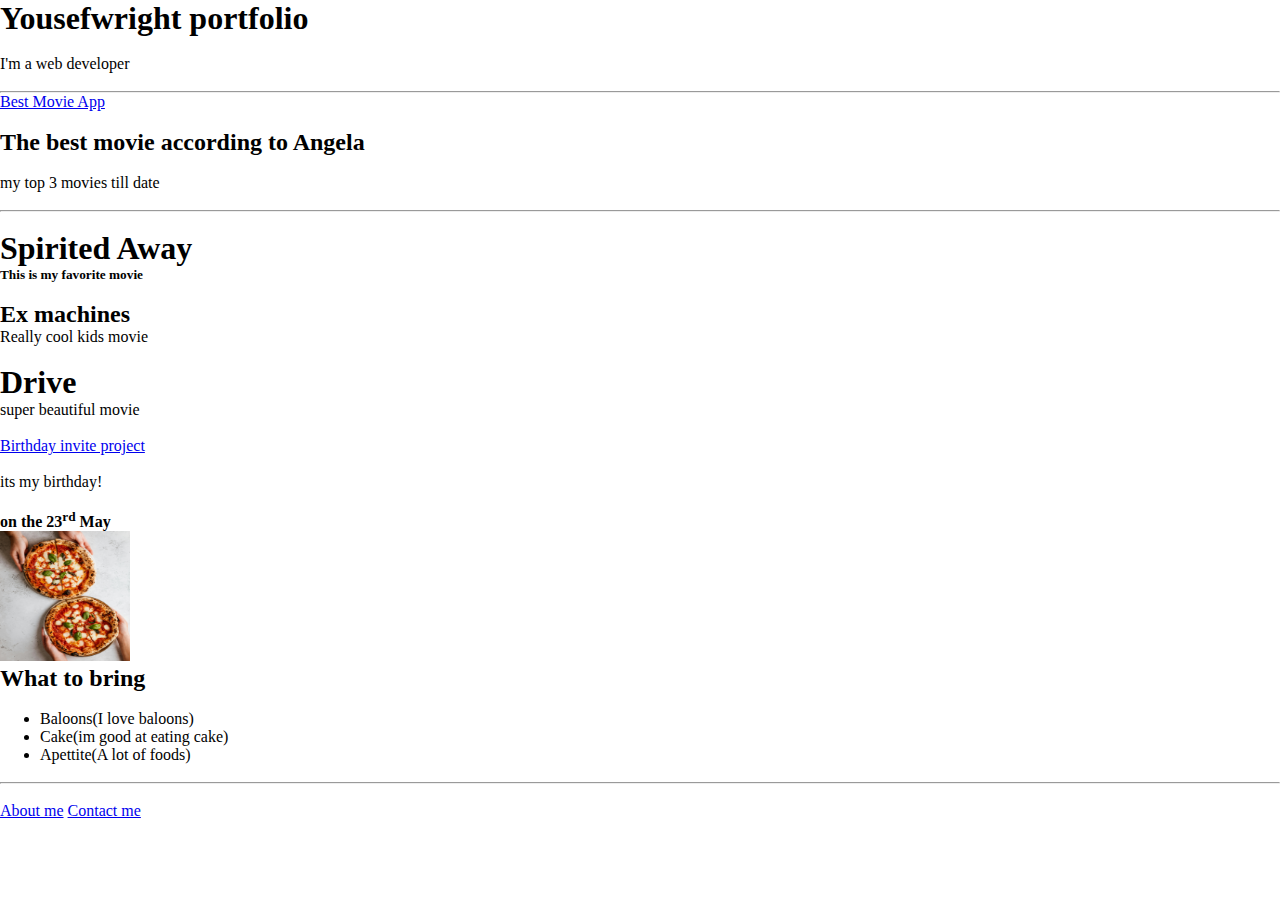
<file: index.html>
<!DOCTYPE html>
<html lang="en">
  <head>
    <meta charset="UTF-8" />
    <meta name="viewport" content="width=device-width, initial-scale=1.0" />
    <title>CSS TUTORIAL</title>
    <link rel="stylesheet" href="styles.css" />
  </head>
   <body>
<h1>Yousefwright portfolio</h1>
<br>
<p>I'm a web developer</p>
<br>
<hr>
<a href="http://www.netflix.com">Best Movie App</a>
<br>
<br>
<h2>The best movie according to Angela</h2>
<br>
<p>my top 3 movies till date</p>
<br>
<hr>
<br>
<h1>Spirited Away</h1>
<h5>This is my favorite movie</h5>
<br>
<h2>Ex machines</h2>
<p>Really cool kids movie</p>
<br>
<h1>Drive</h1>
<p>super beautiful movie</p>
<br>
<a href="https://www.birthday">Birthday invite project</a>
<br>
<br>
<p> its my birthday!</p>
<br>
<h4>on the 23<sup>rd</sup> May</h4>

<img src="./pexels-renestrgar-19602378 (2).jpg" height="130" width="130" alt="cool">
<h2> What to bring</h2>
<br>
<ul>
  <li>Baloons(I love baloons)</li>
   <li>Cake(im good at eating cake) </li>
    <li>Apettite(A lot of foods)</li>
</ul>
<br>

<hr>
<br>
<a href="about.html" target="_blank">About me</a>
<a href="contact.html" target="_blank">Contact me</a>
  </body>
</html>
</file>
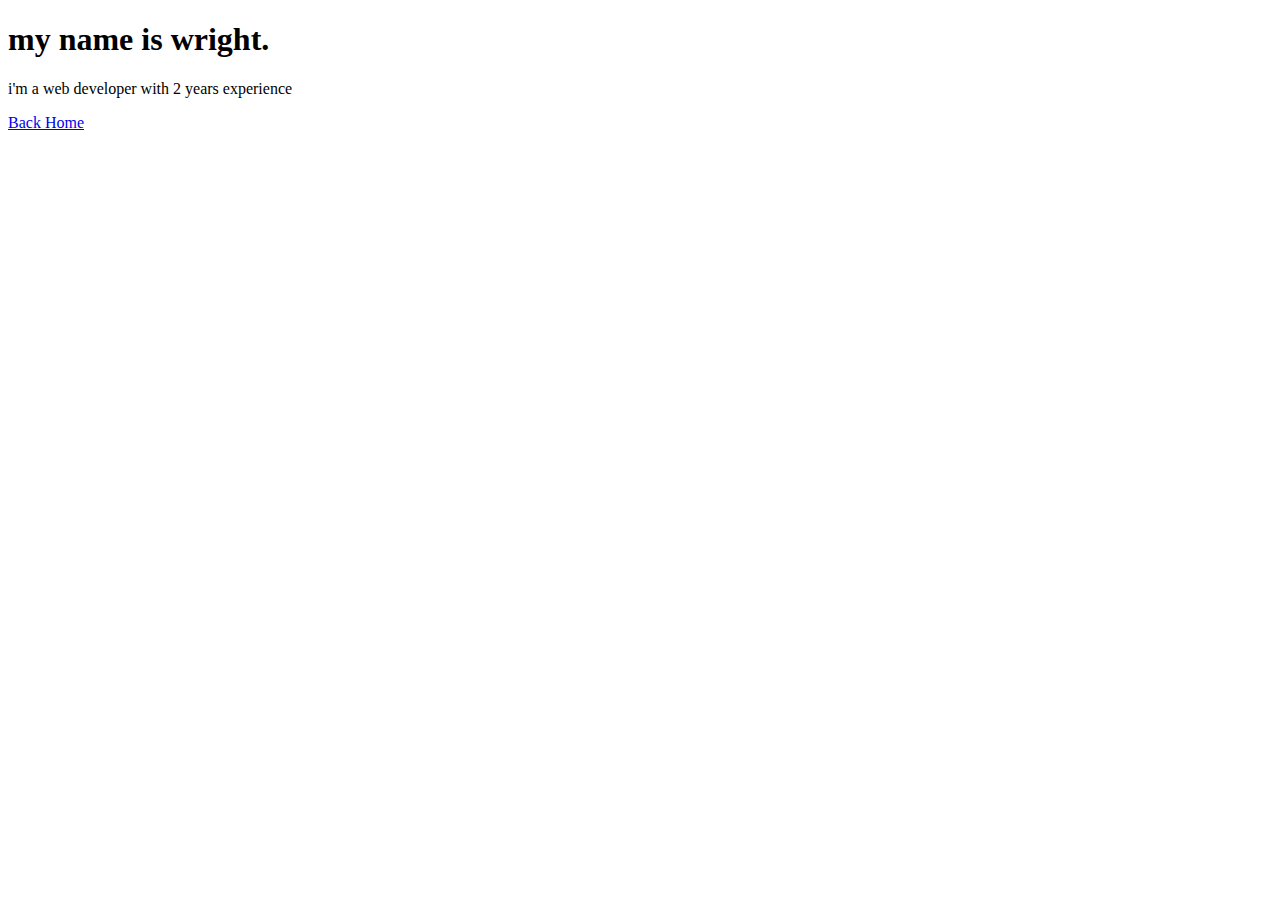
<file: About.html>
<!DOCTYPE html>
<html lang="en">
<head>
  <meta charset="UTF-8">
  <meta name="viewport" content="width=device-width, initial-scale=1.0">
  <title>Document</title>
</head>
<body>
  <h1>my name is wright.</h1>
    <p>i'm a web developer with 2 years experience</p>
  <a href="index.html">Back Home</a>
</body>
</html>
</file>
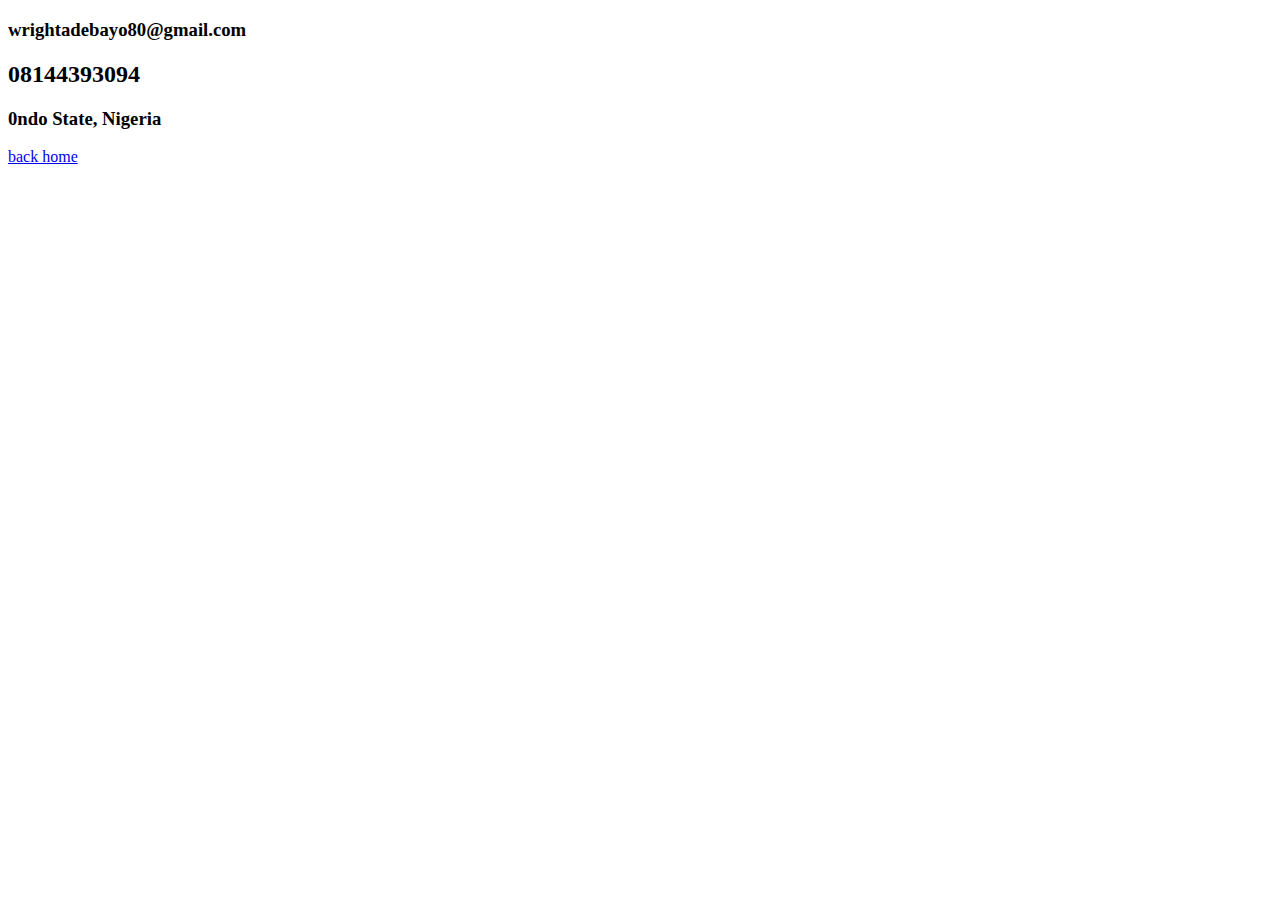
<file: contact.html>
<!DOCTYPE html>
<html lang="en">
<head>
  <meta charset="UTF-8">
  <meta name="viewport" content="width=device-width, initial-scale=1.0">
  <title>Document</title>
</head>
<body>
  <h3>wrightadebayo80@gmail.com</h3>
  <h2>08144393094</h2>
  <h3>0ndo State, Nigeria</h3>
  <a href="index.html">back home</a>
</body>
</html>
</file>
<file: styles.css>
/* calc function */

*{
  margin: 0;
}

.navbar{
  color: white;
  background-color: brown;
  height: 100px;
  font-size: 2rem;
}
.banner{
  background:blue;
  height:calc(100vh - 100px)
}
.example{
  background-color:white;
  height: 45px;

}

/* .card{
  background-color: wheat;
  border: 1px solid green;
  margin: 3rem;
  max-width: 300px;
  text-align: center;
  margin: 3rem auto;
  padding: 1.5rem 2rem;

}
.icon{
  background: white;
  height: 40px;
  width: 40px;
  border-radius: 50%;
   margin: 0 auto;
   padding: 0.5rem;
  

}
.card .icon{
 
}

 .card-1{
  
  border: 1px solid orange;
  border-radius: 2px;
  padding: 1rem ;
}
.title{

  text-transform: capitalize;
   letter-spacing: 2px
}
.subheading{
   line-height: 1.5; */

 /* viewport units relative unit*/
/* vh - percent of the screen */
/* vw - percent of the screen */

/* default browser and chrome devtools - inspect,examine and debug codes */

/* calc function - perform maths operation */
/* mix and match value */


/* /* height:auto;min-height,max-height:overflow */
/* color - rgb,rgba,hex values*/
/* rgb(255,0,0) */
/* rgba(255,0,0 */
/* hex value */
  /* google fonts */
  /* css box model - padding,margin,border */


/* .navbar{
  background-color: rgb(255, 5, 200);
  height: 100px;
  color: black;
}
.banner{
  background-color: brown;
padding: 20px, 5px;
  
} */



/* *{
  margin: 0;
}

/* google fonts */
/* css box model-padding,margin,border,border-radius */

/* h1{
  background-color: blue;
  margin: 2rem;
  border: 2px solid red;
  border-radius: 10px;

}

p{
  background-color: red;
}  */


/* *{
  margin: 0;
}
.navbar{
  color: whitesmoke;
  background-color: blue;
  height: 6rem;
  font-size: 3rem;
}
.banner{
  background-color: brown;
  
  min-height: calc(100vh - 6rem);
  max-height: 100vh;
}

.example{
  background: orange;
  width: 20rem;
  height: 25rem;
  overflow: hidden;
  overflow: scroll;
} */

/*
</file>
